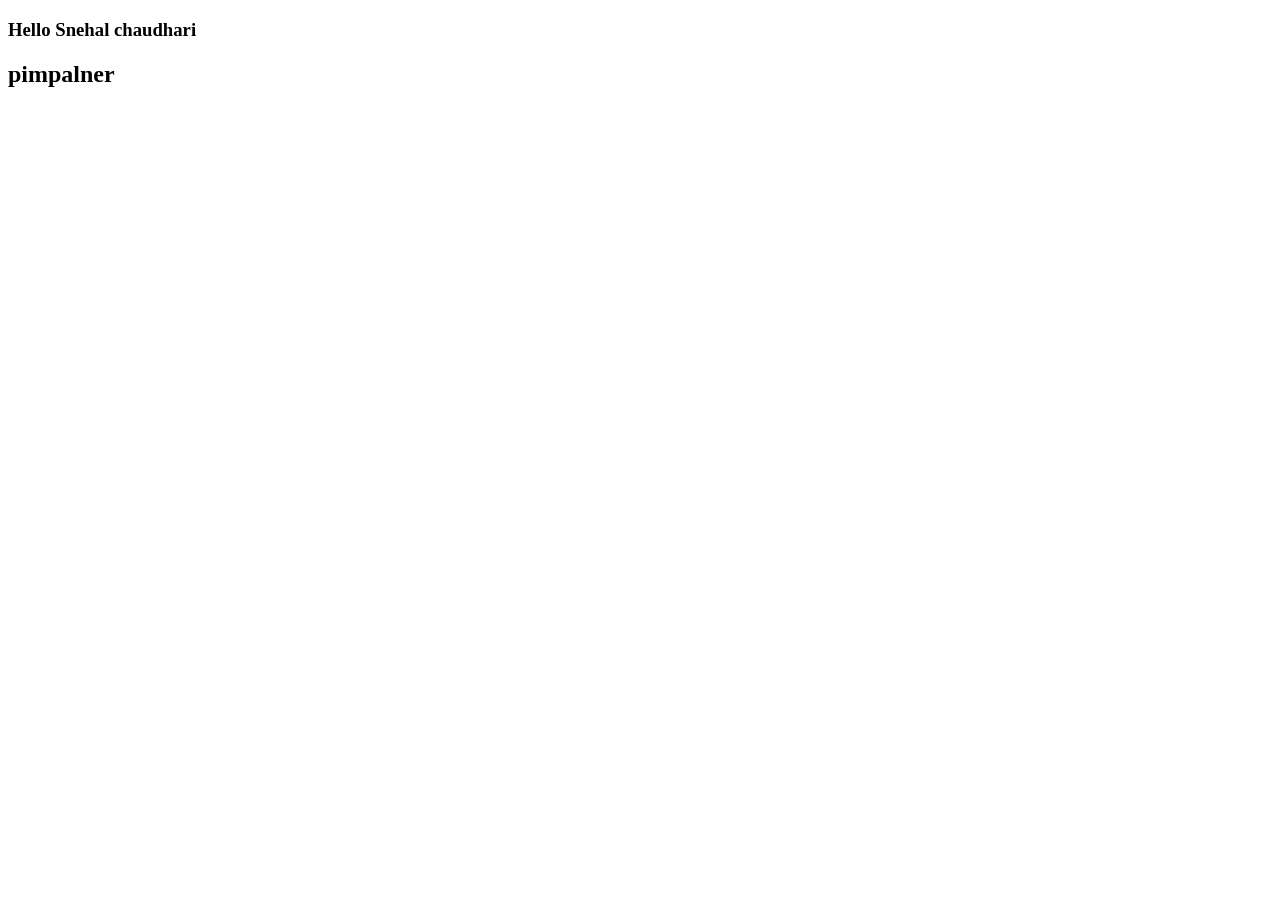
<file: palindrome.html>
<!DOCTYPE html>
<html lang="en">
<head>
    <meta charset="UTF-8">
    <meta http-equiv="X-UA-Compatible" content="IE=edge">
    <meta name="viewport" content="width=device-width, initial-scale=1.0">
    <title>Project</title>
</head>
<body>
    <h3>Hello Snehal chaudhari</h3>
    <h2>pimpalner</h2>
</body>
</html
</file>
